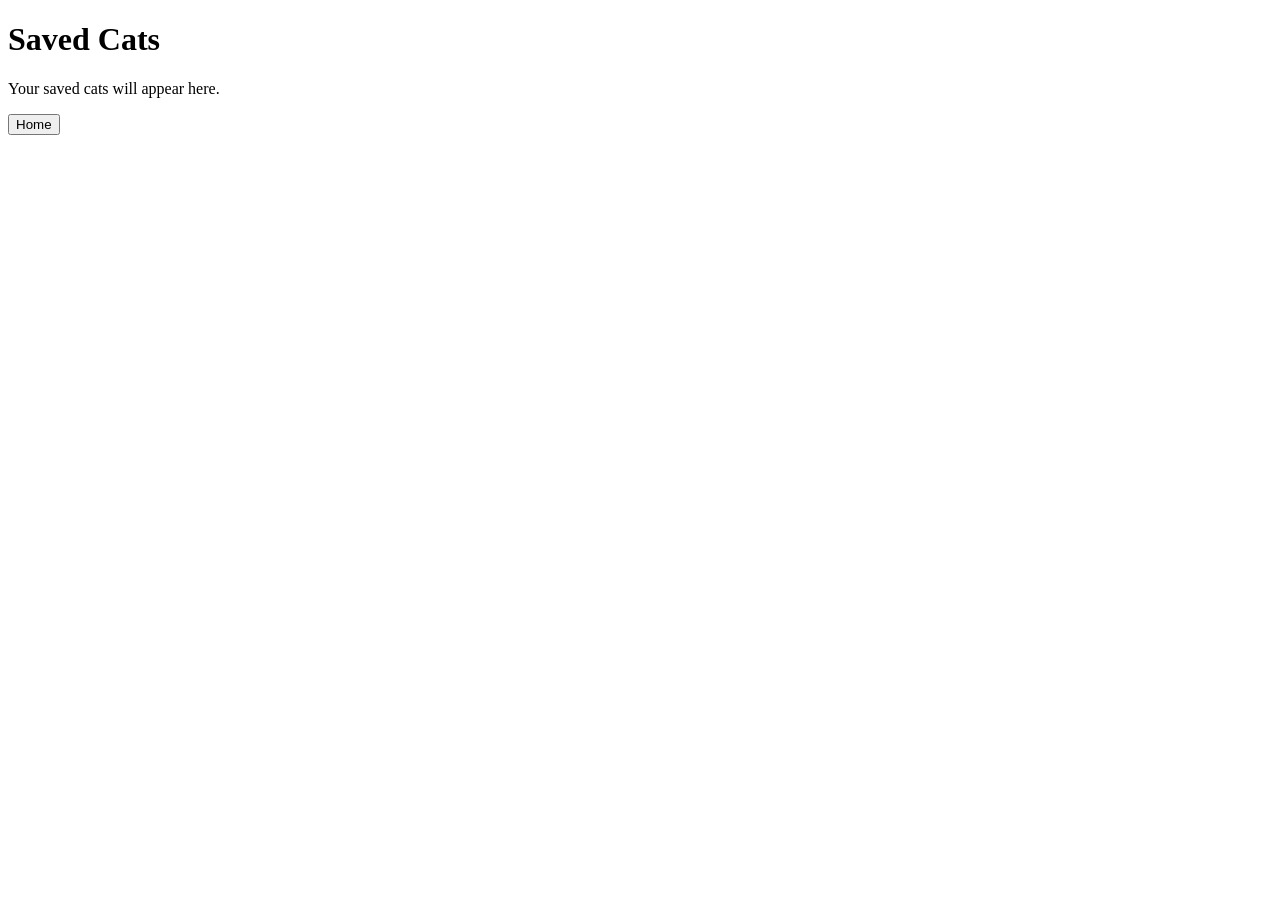
<file: templates/savedcats.html>
<!DOCTYPE html>
<html>
<head>
    <title>Saved Cats</title>
</head>
<body>
    <h1>Saved Cats</h1>
    <p>Your saved cats will appear here.</p>

    <a href="/"><button>Home</button></a>
</body>
</html>
</file>
